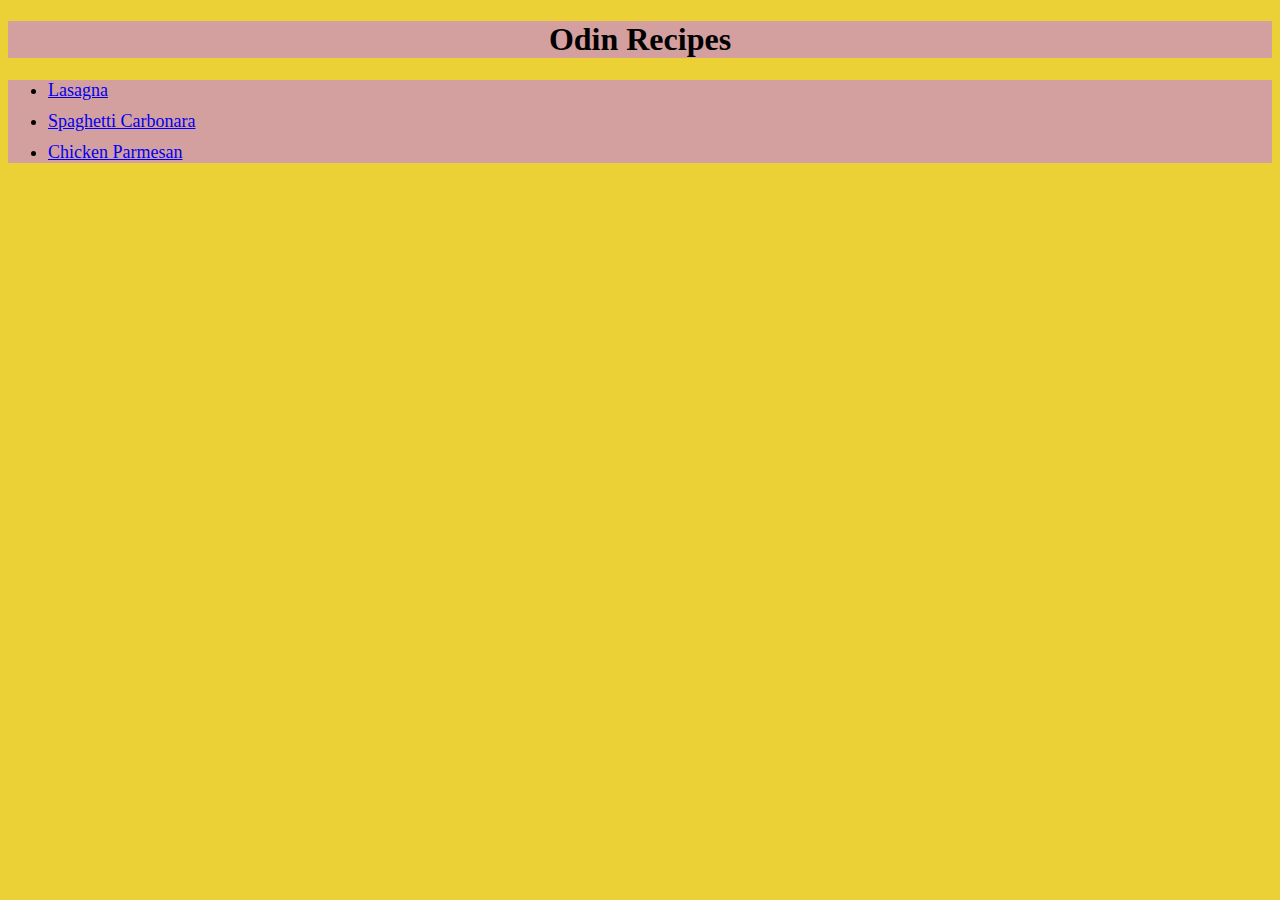
<file: index.html>
<!DOCTYPE html>
<html>
  <head>
    <meta charset="utf-8" />
    <title>Odin Recipes</title>
    <link rel="stylesheet" href="style.css" />
  </head>
  <body>
    <h1 class="header">Odin Recipes</h1>
    <ul class="nav">
      <li class="navUnit"><a href="./recipes/lasagna.html">Lasagna</a></li>
      <li class="navUnit">
        <a href="./recipes/carbonara.html">Spaghetti Carbonara</a>
      </li>
      <li class="navUnit">
        <a href="./recipes/chicken_parmesan.html">Chicken Parmesan</a>
      </li>
    </ul>
  </body>
</html>
</file>
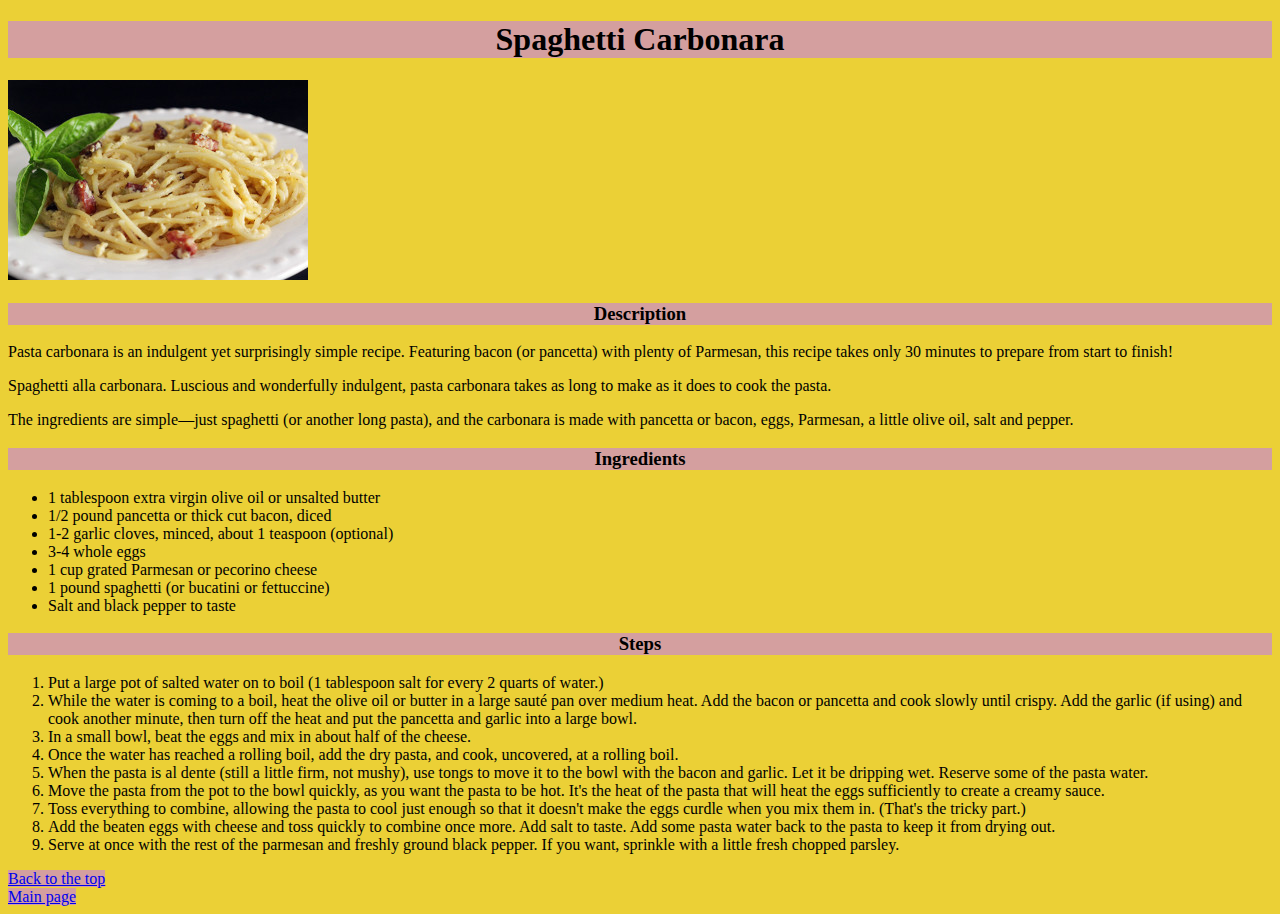
<file: recipes/carbonara.html>
<!DOCTYPE html>
<html>
  <head>
    <meta charset="utf-8" />
    <title>Spaghetti Carbonara</title>
    <link rel="stylesheet" href="../style.css" />
  </head>
  <body>
    <h1 class="header">Spaghetti Carbonara</h1>
    <img src="../images/carbonara.jpeg" alt="Photo of a Spaghetti Carbonara" />
    <h3 class="subsection">Description</h3>
    <p>
      Pasta carbonara is an indulgent yet surprisingly simple recipe. Featuring
      bacon (or pancetta) with plenty of Parmesan, this recipe takes only 30
      minutes to prepare from start to finish!
    </p>
    <p>
      Spaghetti alla carbonara. Luscious and wonderfully indulgent, pasta
      carbonara takes as long to make as it does to cook the pasta.
    </p>
    <p>
      The ingredients are simple—just spaghetti (or another long pasta), and the
      carbonara is made with pancetta or bacon, eggs, Parmesan, a little olive
      oil, salt and pepper.
    </p>
    <h3 class="subsection">Ingredients</h3>
    <ul>
      <li>1 tablespoon extra virgin olive oil or unsalted butter</li>
      <li>1/2 pound pancetta or thick cut bacon, diced</li>
      <li>1-2 garlic cloves, minced, about 1 teaspoon (optional)</li>
      <li>3-4 whole eggs</li>
      <li>1 cup grated Parmesan or pecorino cheese</li>
      <li>1 pound spaghetti (or bucatini or fettuccine)</li>
      <li>Salt and black pepper to taste</li>
    </ul>
    <h3 class="subsection">Steps</h3>
    <ol>
      <li>
        Put a large pot of salted water on to boil (1 tablespoon salt for every
        2 quarts of water.)
      </li>
      <li>
        While the water is coming to a boil, heat the olive oil or butter in a
        large sauté pan over medium heat. Add the bacon or pancetta and cook
        slowly until crispy. Add the garlic (if using) and cook another minute,
        then turn off the heat and put the pancetta and garlic into a large
        bowl.
      </li>
      <li>
        In a small bowl, beat the eggs and mix in about half of the cheese.
      </li>
      <li>
        Once the water has reached a rolling boil, add the dry pasta, and cook,
        uncovered, at a rolling boil.
      </li>
      <li>
        When the pasta is al dente (still a little firm, not mushy), use tongs
        to move it to the bowl with the bacon and garlic. Let it be dripping
        wet. Reserve some of the pasta water.
      </li>
      <li>
        Move the pasta from the pot to the bowl quickly, as you want the pasta
        to be hot. It's the heat of the pasta that will heat the eggs
        sufficiently to create a creamy sauce.
      </li>
      <li>
        Toss everything to combine, allowing the pasta to cool just enough so
        that it doesn't make the eggs curdle when you mix them in. (That's the
        tricky part.)
      </li>
      <li>
        Add the beaten eggs with cheese and toss quickly to combine once more.
        Add salt to taste. Add some pasta water back to the pasta to keep it
        from drying out.
      </li>
      <li>
        Serve at once with the rest of the parmesan and freshly ground black
        pepper. If you want, sprinkle with a little fresh chopped parsley.
      </li>
    </ol>
  </body>
  <a href="./carbonara.html" class="nav">Back to the top</a>
  <br />
  <a href="../index.html" class="nav">Main page</a>
</html>
</file>
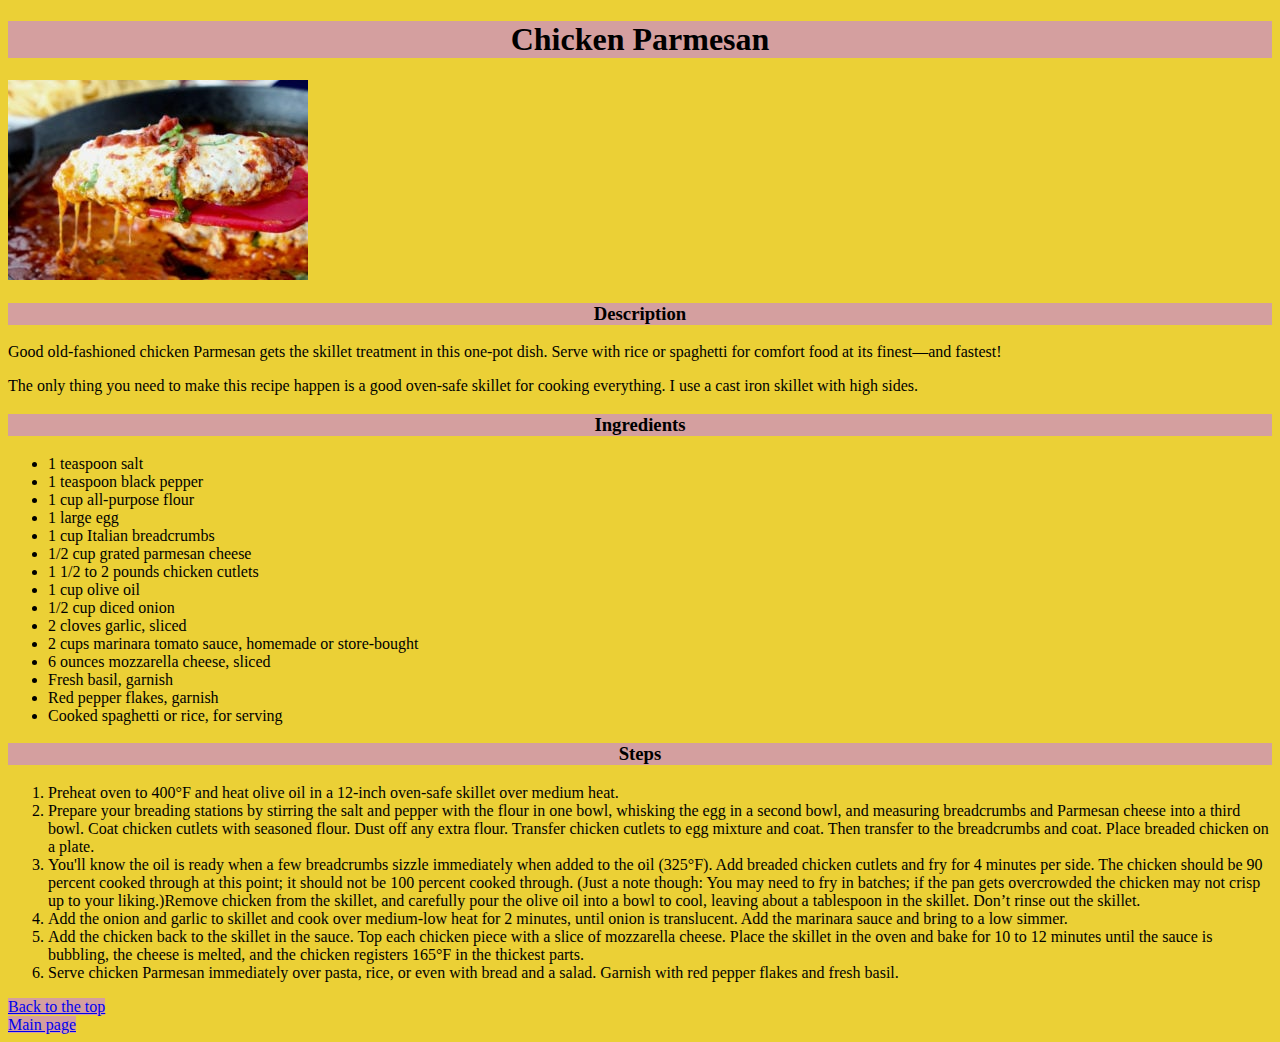
<file: recipes/chicken_parmesan.html>
<!DOCTYPE html>
<html>
  <head>
    <meta charset="utf-8" />
    <title>Chicken Parmesan</title>
    <link rel="stylesheet" href="../style.css" />
  </head>
  <body>
    <h1 class="header">Chicken Parmesan</h1>
    <img
      src="../images/chicken_parmesan.jpeg"
      alt="Photo of a chicken parmesan"
    />
    <h3 class="subsection">Description</h3>
    <p>
      Good old-fashioned chicken Parmesan gets the skillet treatment in this
      one-pot dish. Serve with rice or spaghetti for comfort food at its
      finest—and fastest!
    </p>
    <p>
      The only thing you need to make this recipe happen is a good oven-safe
      skillet for cooking everything. I use a cast iron skillet with high sides.
    </p>
    <h3 class="subsection">Ingredients</h3>
    <ul>
      <li>1 teaspoon salt</li>
      <li>1 teaspoon black pepper</li>
      <li>1 cup all-purpose flour</li>
      <li>1 large egg</li>
      <li>1 cup Italian breadcrumbs</li>
      <li>1/2 cup grated parmesan cheese</li>
      <li>1 1/2 to 2 pounds chicken cutlets</li>
      <li>1 cup olive oil</li>
      <li>1/2 cup diced onion</li>
      <li>2 cloves garlic, sliced</li>
      <li>2 cups marinara tomato sauce, homemade or store-bought</li>
      <li>6 ounces mozzarella cheese, sliced</li>
      <li>Fresh basil, garnish</li>
      <li>Red pepper flakes, garnish</li>
      <li>Cooked spaghetti or rice, for serving</li>
    </ul>
    <h3 class="subsection">Steps</h3>
    <ol>
      <li>
        Preheat oven to 400°F and heat olive oil in a 12-inch oven-safe skillet
        over medium heat.
      </li>
      <li>
        Prepare your breading stations by stirring the salt and pepper with the
        flour in one bowl, whisking the egg in a second bowl, and measuring
        breadcrumbs and Parmesan cheese into a third bowl. Coat chicken cutlets
        with seasoned flour. Dust off any extra flour. Transfer chicken cutlets
        to egg mixture and coat. Then transfer to the breadcrumbs and coat.
        Place breaded chicken on a plate.
      </li>
      <li>
        You'll know the oil is ready when a few breadcrumbs sizzle immediately
        when added to the oil (325°F). Add breaded chicken cutlets and fry for 4
        minutes per side. The chicken should be 90 percent cooked through at
        this point; it should not be 100 percent cooked through. (Just a note
        though: You may need to fry in batches; if the pan gets overcrowded the
        chicken may not crisp up to your liking.)Remove chicken from the
        skillet, and carefully pour the olive oil into a bowl to cool, leaving
        about a tablespoon in the skillet. Don’t rinse out the skillet.
      </li>
      <li>
        Add the onion and garlic to skillet and cook over medium-low heat for 2
        minutes, until onion is translucent. Add the marinara sauce and bring to
        a low simmer.
      </li>
      <li>
        Add the chicken back to the skillet in the sauce. Top each chicken piece
        with a slice of mozzarella cheese. Place the skillet in the oven and
        bake for 10 to 12 minutes until the sauce is bubbling, the cheese is
        melted, and the chicken registers 165°F in the thickest parts.
      </li>
      <li>
        Serve chicken Parmesan immediately over pasta, rice, or even with bread
        and a salad. Garnish with red pepper flakes and fresh basil.
      </li>
    </ol>
  </body>
  <a href="./chicken_parmesan.html" class="nav">Back to the top</a>
  <br />
  <a href="../index.html" class="nav">Main page</a>
</html>
</file>
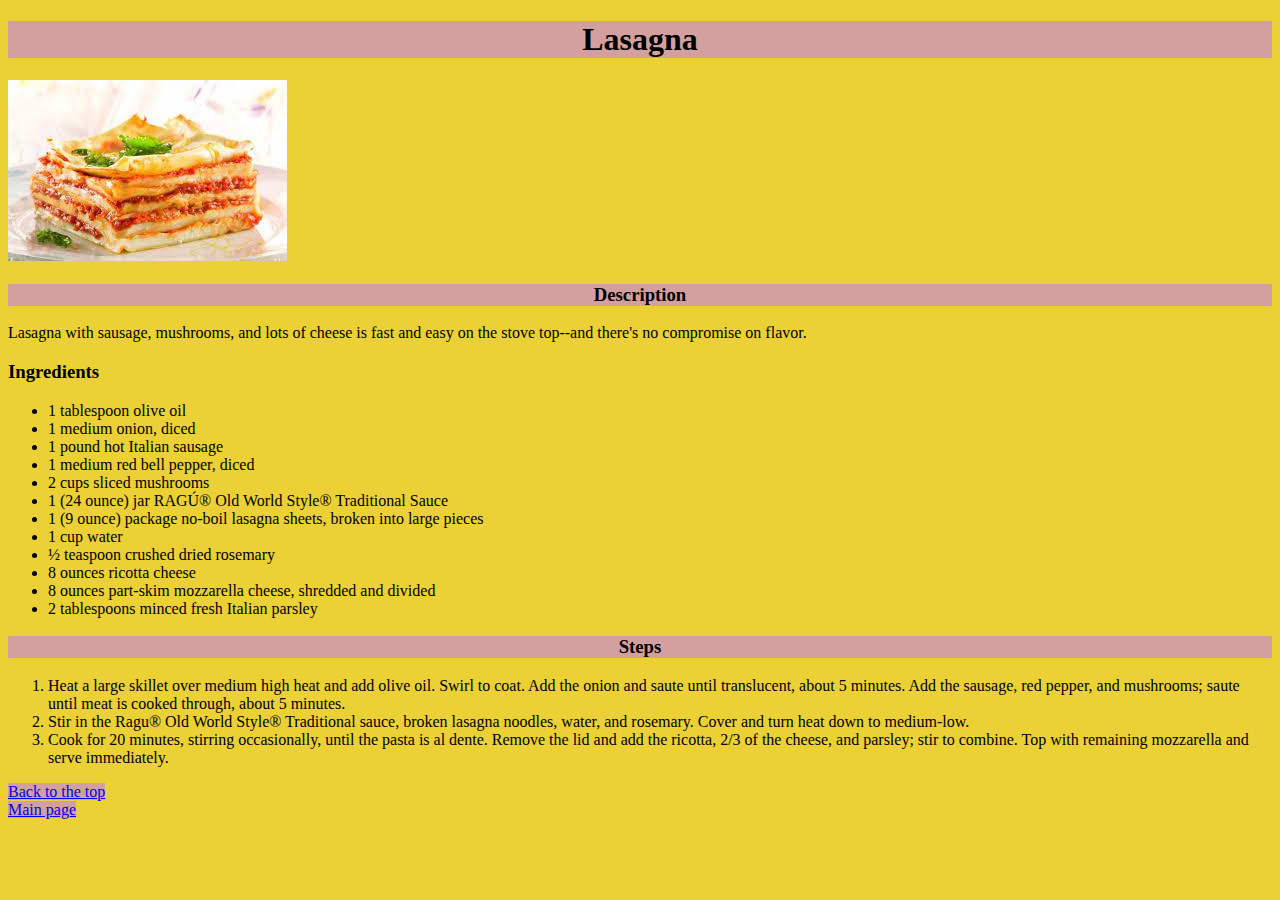
<file: recipes/lasagna.html>
<!DOCTYPE html>
<html>
  <head>
    <meta charset="utf-8" />
    <title>Lasagna</title>
    <link rel="stylesheet" href="../style.css" />
  </head>
  <body>
    <h1 class="header">Lasagna</h1>
    <img src="../images/lasagna.jpeg" alt="Image of Lasagna" />
    <h3 class="subsection">Description</h3>
    <p>
      Lasagna with sausage, mushrooms, and lots of cheese is fast and easy on
      the stove top--and there's no compromise on flavor.
    </p>
    <h3 class="sybsection">Ingredients</h3>
    <ul>
      <li>1 tablespoon olive oil</li>
      <li>1 medium onion, diced</li>
      <li>1 pound hot Italian sausage</li>
      <li>1 medium red bell pepper, diced</li>
      <li>2 cups sliced mushrooms</li>
      <li>1 (24 ounce) jar RAGÚ® Old World Style® Traditional Sauce</li>
      <li>
        1 (9 ounce) package no-boil lasagna sheets, broken into large pieces
      </li>
      <li>1 cup water</li>
      <li>½ teaspoon crushed dried rosemary</li>
      <li>8 ounces ricotta cheese</li>
      <li>8 ounces part-skim mozzarella cheese, shredded and divided</li>
      <li>2 tablespoons minced fresh Italian parsley</li>
    </ul>
    <h3 class="subsection">Steps</h3>
    <ol>
      <li>
        Heat a large skillet over medium high heat and add olive oil. Swirl to
        coat. Add the onion and saute until translucent, about 5 minutes. Add
        the sausage, red pepper, and mushrooms; saute until meat is cooked
        through, about 5 minutes.
      </li>
      <li>
        Stir in the Ragu® Old World Style® Traditional sauce, broken lasagna
        noodles, water, and rosemary. Cover and turn heat down to medium-low.
      </li>
      <li>
        Cook for 20 minutes, stirring occasionally, until the pasta is al dente.
        Remove the lid and add the ricotta, 2&sol;3 of the cheese, and parsley;
        stir to combine. Top with remaining mozzarella and serve immediately.
      </li>
    </ol>
    <a href="./lasagna.html" class="nav">Back to the top</a>
    <br />
    <a href="../index.html" class="nav">Main page</a>
  </body>
</html>
</file>
<file: style.css>
body {
  background-color: rgb(235, 208, 54);
}
.header {
  text-align: center;
  background-color: rgb(212, 159, 159);
}
.nav {
  background-color: rgb(212, 159, 159);
}
.navUnit {
  margin-top: 10px;
  font-size: large;
  font-family: "Times New Roman", Times, serif;
}
.subsection {
  text-align: center;
  background-color: rgb(212, 159, 159);
}
</file>
